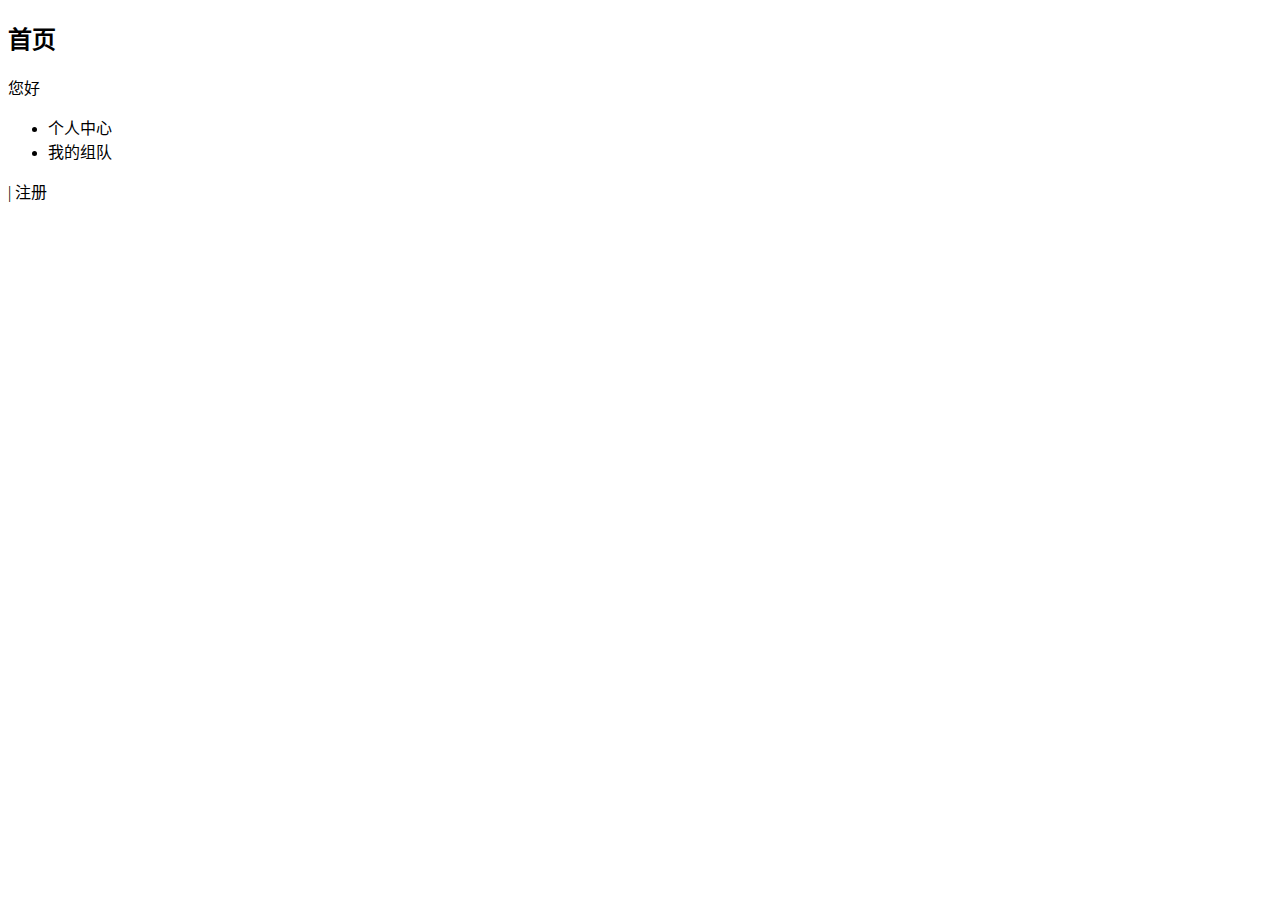
<file: src/main/resources/templates/home.html>
<!DOCTYPE html>
<html xmlns:th="http://www.thymeleaf.org" lang="zh-CN">
<head>
    <meta charset="UTF-8">
    <title>首页</title>
    <link rel="stylesheet" th:href="@{/style.css}" />
</head>
<body>
<h2>首页</h2>
<p>您好 <span th:text="${session.user==null?'游客':session.user.nickName}"></span></p>
<ul th:if="${session.user!=null}">
    <li>
        <a th:href="@{'user/'+${session.user.uid}}" >个人中心</a>
    </li>
    <li>
        <a th:href="@{/group}">我的组队</a>
    </li>
</ul>
<div>
    <a th:href="@{/login}" th:if="${session.user==null}" th:text="'登录'"></a>
    <a th:href="@{/logout}" th:if="${session.user!=null}" th:text="'退出登录'"></a>|
    <a th:href="@{/register}">注册</a>
</div>
</body>
</html>
</file>
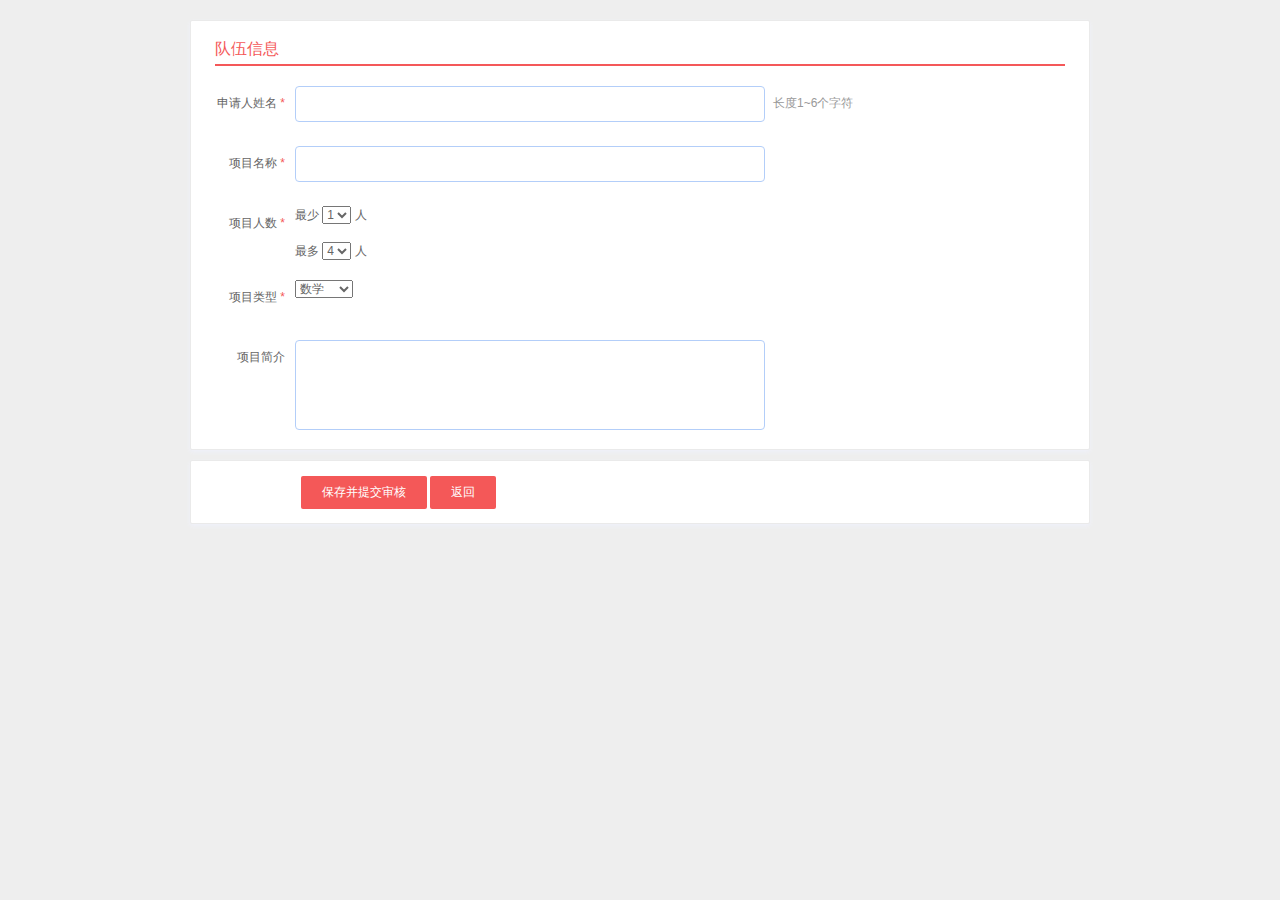
<file: src/main/resources/templates/pro_appli.html>
﻿<!DOCTYPE html>
<html>
<head>
<meta charset="UTF-8">
<meta http-equiv="X-UA-Compatible" content="IE=edge">
<meta name="apple-touch-fullscreen" content="yes">
<meta name="apple-mobile-web-app-capable" content="yes">
<meta name="apple-mobile-web-app-status-bar-style" content="black">
<meta name="viewport" content="width=device-width, initial-scale=1, maximum-scale=1, user-scalable=no">
<meta name="format-detection" content="telephone=no">
<title>组队申请</title>

<link rel="stylesheet" type="text/css" href="../static/css/base.css">
<link rel="stylesheet" type="text/css" href="../static/css/home.css">

</head>
<body>
<section class="aui-content">
	<div style="height:20px;"></div>
	<div class="aui-content-up">
		<form action="" th:action="@{/subscribe}" name="group_form" method="post">
			<div class="aui-content-up-form">
				<h2>队伍信息</h2>
			</div>
			<div class="aui-form-group clear">
				<label class="aui-label-control">
					申请人姓名 <em>*</em>
				</label>
				<div class="aui-form-input">
					<input type="text" class="aui-form-control-two" name="yourname" onBlur="check_name()" required id="1" placeholder="">
					<span class="tips" id="divname">长度1~6个字符</span>
				</div>
			</div>
			<div class="aui-form-group clear">
				<label class="aui-label-control">
					项目名称 <em>*</em>
				</label>
				<div class="aui-form-input">
					<input type="text" class="aui-form-control-two" name="proname" id="2" placeholder="" onBlur="check_project_name()" required/>
					<span class="tips" id="divproname"></span>
				</div>
			</div>

			<div class="aui-form-group clear">
				<label class="aui-label-control">
					项目人数 <em>*</em>
				</label>
				<div class="aui-form-input">
					最少
					<select id="min">
						<option value="one">1</option>
					  <option value="two">2</option>
					  <option value="three">3</option>
					</select>
					人</br></br>最多
					<select id="max">
						<option value="four">4</option>
					  <option value="five">5</option>
					  <option value="six">6</option>
					</select>
					人
					</div>
			</div>

			<div class="aui-form-group clear">
				<label class="aui-label-control">
					项目类型 <em>*</em>
				</label>
				<div class="aui-form-input">
					<select id="sel" onchange="doSome();">
						<option value="math">数学</option>
					  <option value="computer">计算机</option>
					  <option value="other">其他</option>
					<br>
						<input type="text" style="display:none" class="aui-form-control-two" name="protype" id="protype" placeholder="请输入备注" required/>
					</select>
					</div>
			</div>

			<div class="aui-form-group clear">
				<label class="aui-label-control">
					项目简介
				</label>
				<div class="aui-form-input">
					<textarea class="aui-form-control" name="description" id="4" minlength="5"></textarea>
					</br>
				</div>
			</div>

	</div>
	<div class="aui-btn-default">
		<button type="submit" class="aui-btn aui-btn-account">保存并提交审核</button>
	<button class="aui-btn aui-btn-account" onclick="window.location.href('连接')">返回</button>
	</div>
</form>
</section>
<!-- mask begin -->
<!-- <div class="aui-mask aui-works-mask">
	<div class="aui-mask-content">
		<p class="aui-delete-text">确定要删除你上传的资料？</p>
		<p class="aui-check-text">
			<span class="aui-delete aui-accept-ok">确定</span>
			<span class="aui-accept-no">取消</span>
		</p>
	</div>
</div> -->
<!-- mask end -->
<script type="text/javascript" src="../static/js/jquery.min.js"></script>
<script type="text/javascript" src="../static/js/up.js"></script>
<script type="text/javascript">

function doSome(){
	if($("#sel option:selected").val()=="other"){
	 $("#protype").css({'display':'block'});
 }else {
 	$("#protype").css({'display':'none'});
 }
}
	//验证姓名
	function check_name(){
		na=form1.yourname.value;
		if( na.length <1 || na.length >6)
		{
			divname.innerHTML='<font class="tips_false">输入错误,长度是1~6个字符</font>';
		}else{
			divname.innerHTML='<font class="tips_true">输入正确</font>';
		}
	}
//验证项目名称
	function check_project_name(){
		na=form1.proname.value;
		if( na.length <1 )
		{
			divproname.innerHTML='<font class="tips_false">项目名称不可为空</font>';
		}else{
			divproname.innerHTML='<font class="tips_true">输入正确</font>';
		}
	}

</script>

</body>
</html>
</file>
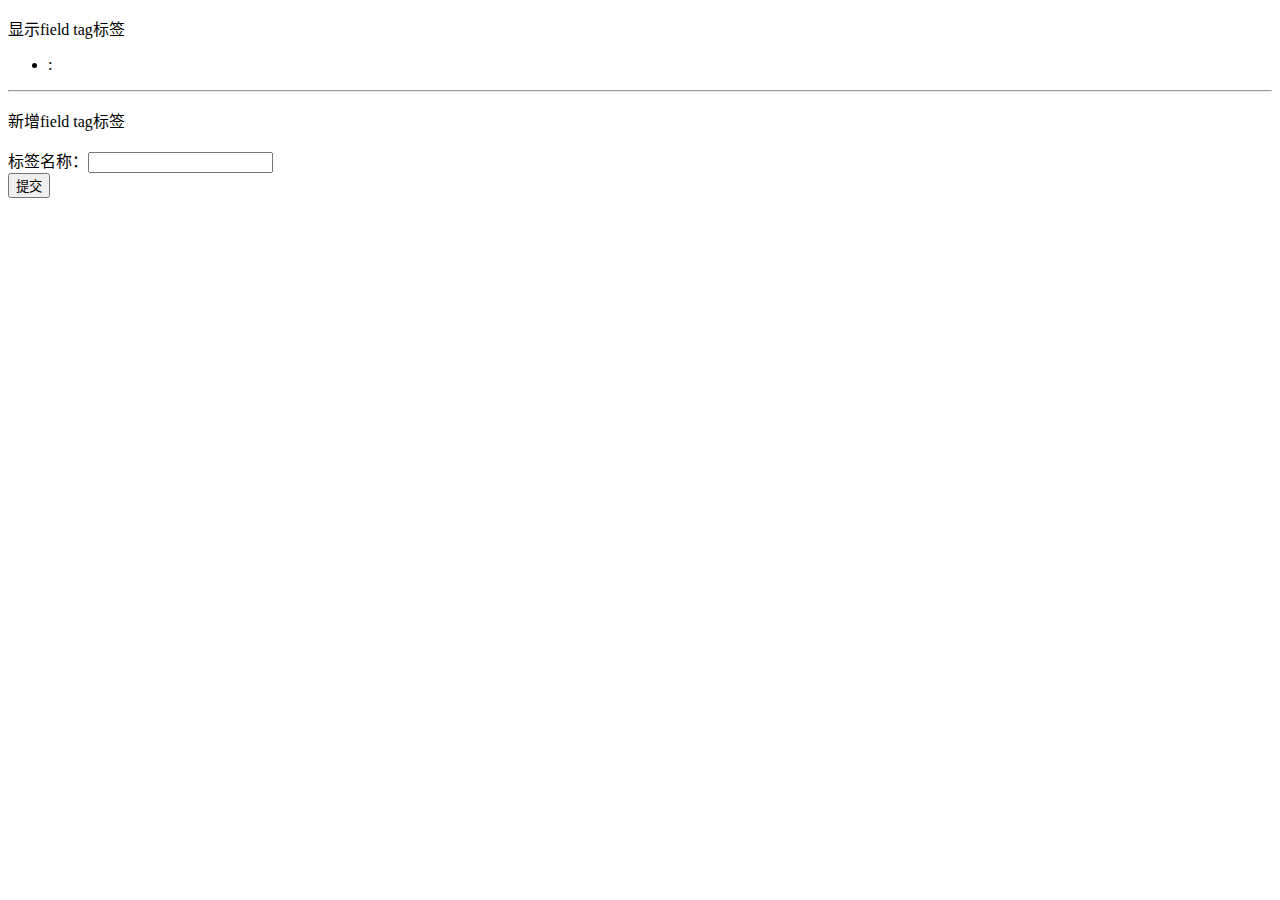
<file: src/main/resources/templates/admin/fieldtag.html>
<!DOCTYPE html>
<html xmlns:th="http://www.thymeleaf.org" lang="zh-CN">
<head>
    <meta charset="UTF-8">
    <title>标签</title>
</head>
<body>
<p>显示field tag标签</p>
<!--/*@thymesVar id="fieldtaglist" type="java.util.List<com.usst.demo.vo.Tag>"*/-->
<ul th:each="fieldtag : ${fieldtaglist}">
    <li><span th:text="${fieldtag.tagId}"></span>:<span th:text="${fieldtag.tagName}"></span></li>
</ul>
<hr>
<p>新增field tag标签</p>
<form th:action="@{./addfieldtag}" method="post">
    <label>标签名称：<input type="text" name="tagName"></label><br>
    <input type="submit" value="提交">
</form>
</body>
</html>
</file>
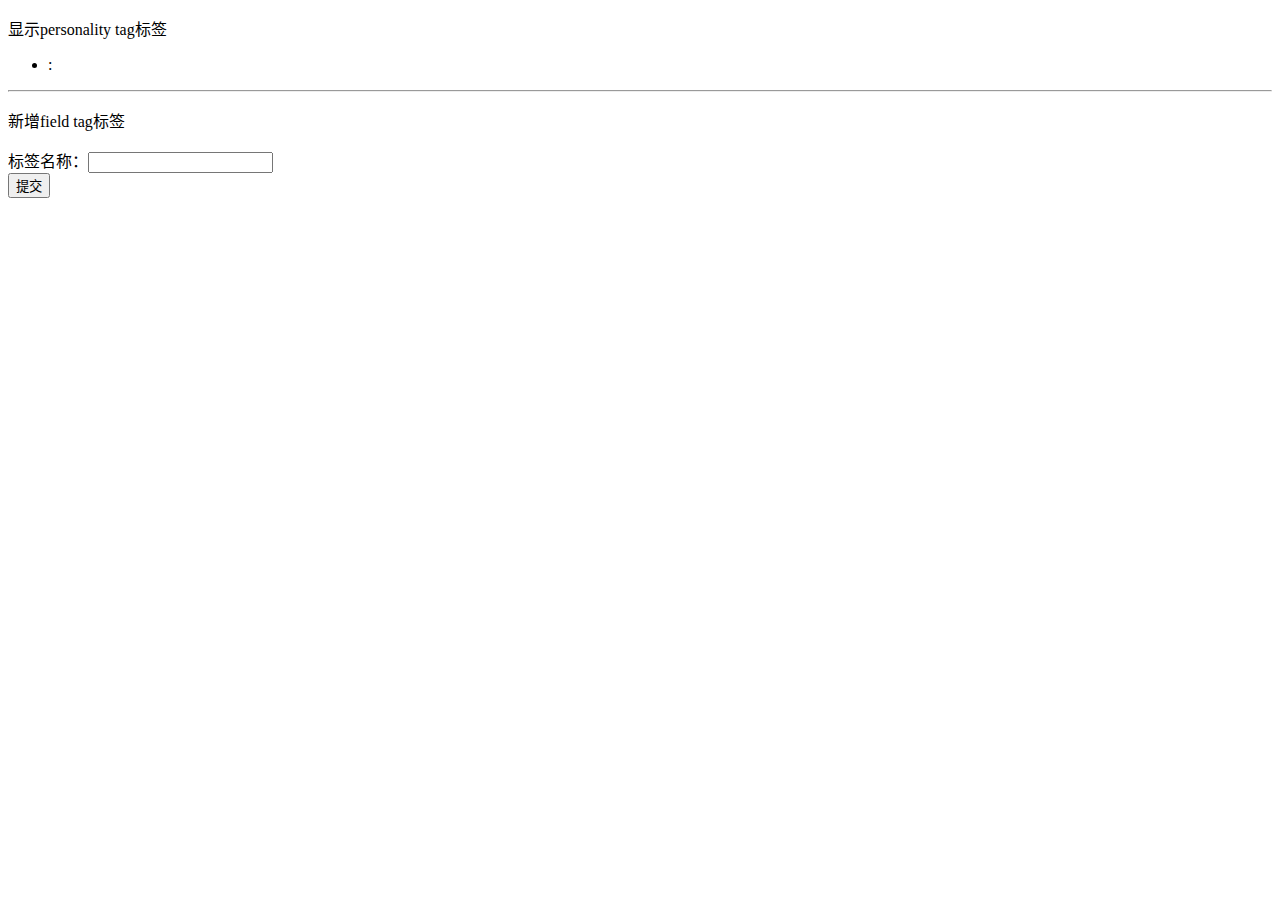
<file: src/main/resources/templates/admin/personalitytag.html>
<!DOCTYPE html>
<html xmlns:th="http://www.thymeleaf.org" lang="zh-CN">
<head>
    <meta charset="UTF-8">
    <title>标签</title>
</head>
<body>
<p>显示personality tag标签</p>
<!--/*@thymesVar id="personalitytaglist" type="java.util.List<com.usst.demo.vo.Tag>"*/-->
<ul th:each="ptag : ${personalitytaglist}">
    <li><span th:text="${ptag.tagId}"></span>:<span th:text="${ptag.tagName}"></span></li>
</ul>
<hr>
<p>新增field tag标签</p>
<form th:action="@{./addpersonalitytag}" method="post">
    <label>标签名称：<input type="text" name="tagName"></label><br>
    <input type="submit" value="提交">
</form>
</body>
</html>
</file>
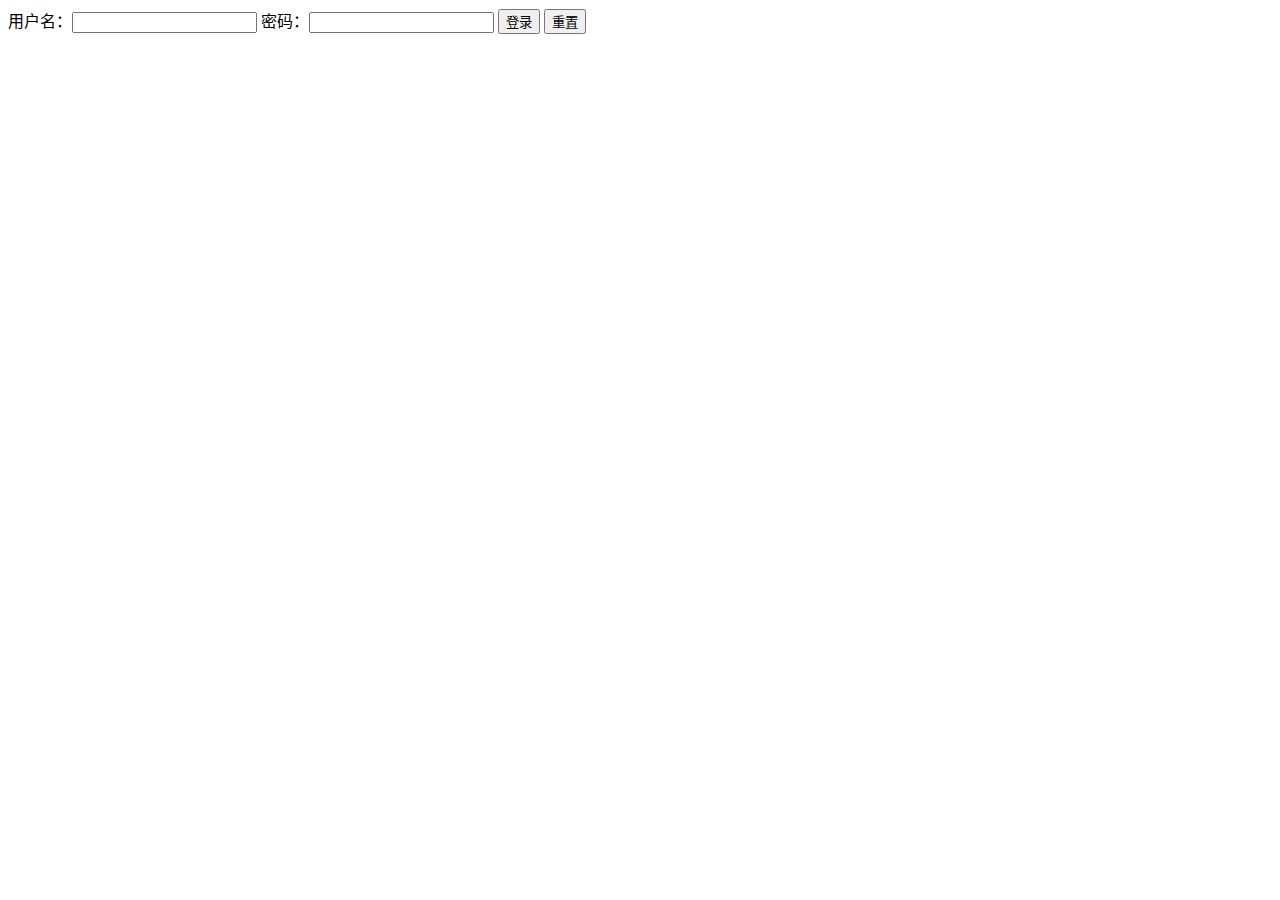
<file: src/main/resources/templates/user/login.html>
<!DOCTYPE html>
<html lang="zh-CN">
<html xmlns:th="http://www.thymeleaf.org" lang="zh-CN">
<head>
    <meta charset="UTF-8">
    <title>登录</title>
</head>
<body>
<form action="/login.do" method="post">
    <label>用户名：<input type="text" name="username" /></label>
    <label>密码：<input type="password" name="password" /></label>
    <input type="submit" value="登录">
    <input type="reset" value="重置">
</form>

</body>
</html>
</file>
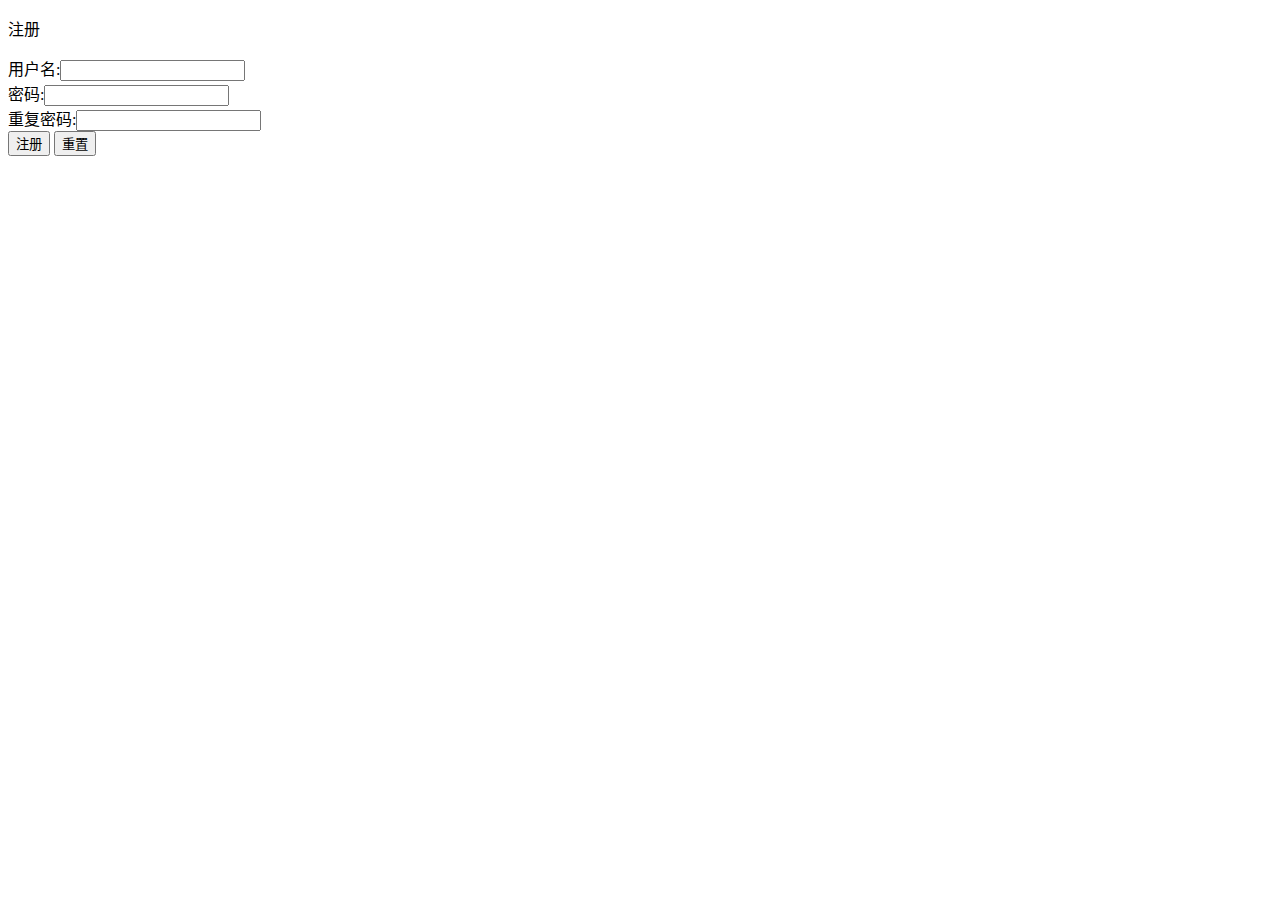
<file: src/main/resources/templates/user/register.html>
<!DOCTYPE html>
<html xmlns:th="http://www.thymeleaf.org" lang="zh-CN">
<head>
    <meta charset="UTF-8">
    <title>注册</title>
</head>
<body>
<p>注册</p>
<form action="register.do" method="post">
    <label></label>
<form th:action="@{/register.do}" method="post">
    <label>用户名:<input type="text" name="username" ></label><br>
    <label>密码:<input type="password" name="password" ></label><br>
    <label>重复密码:<input type="password" name="again" ></label><br>
    <input type="submit" value="注册">
    <input type="reset" value="重置">
</form>
</body>
</html>
</file>
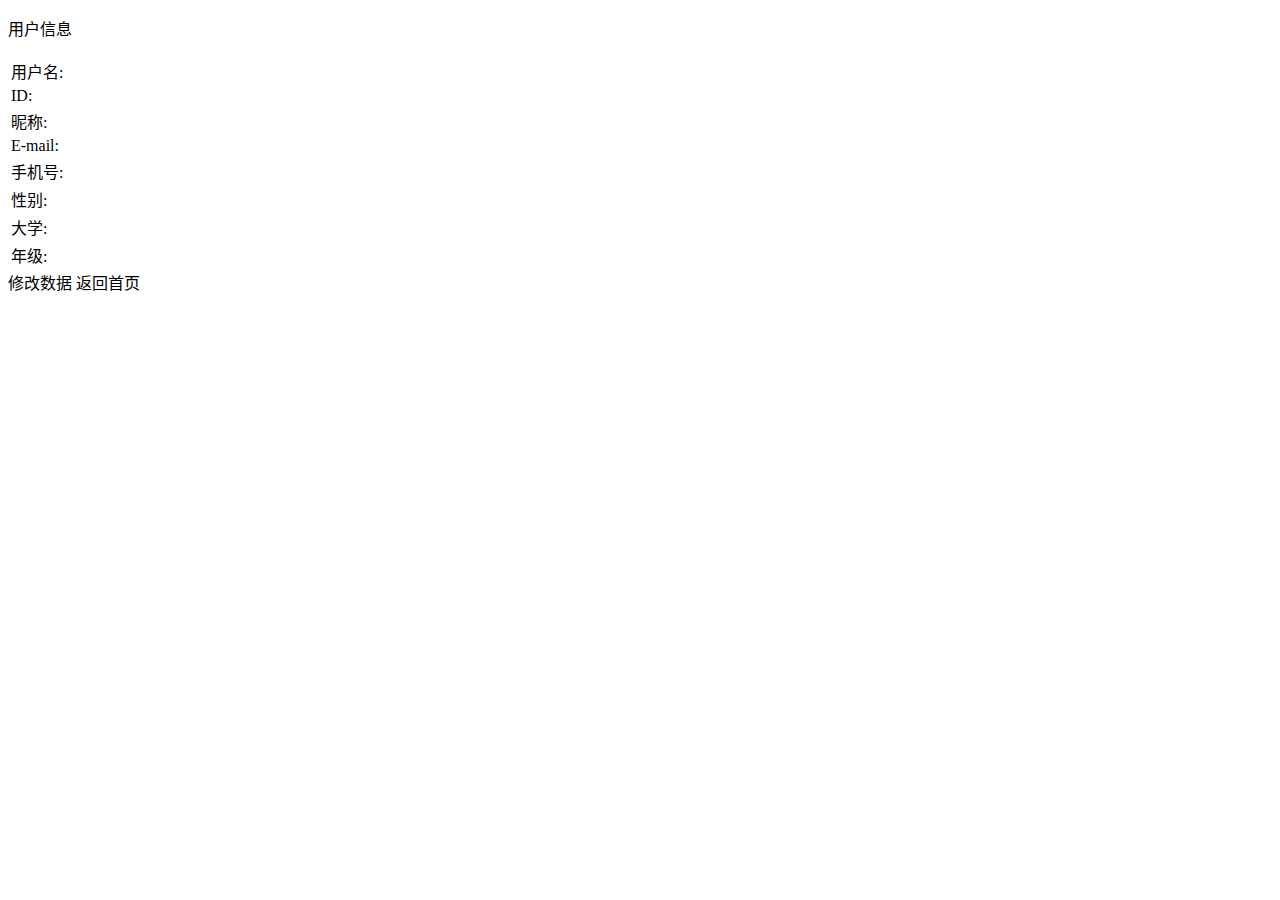
<file: src/main/resources/templates/user/userinfo.html>
<!DOCTYPE html>
<html xmlns:th="http://www.thymeleaf.org" lang="zh-CN">
<head>
    <meta charset="UTF-8">
    <title>用户信息</title>
</head>
<body>
<p>用户信息</p>
<!--/*@thymesVar id="userData" type="com.usst.demo.vo.UserData"*/-->

<table>
    <tr>
        <td>用户名:</td>
        <td th:text="${userData.username}"></td>
    </tr>
    <tr>
        <td>ID:</td>
        <td th:text="${userData.uid}"></td>
    </tr>
    <tr>
        <td>昵称:</td>
        <td th:text="${userData.nickName}"></td>
    </tr>
    <tr>
        <td>E-mail:</td>
        <td th:text="${userData.email}"></td>
    </tr>
    <tr>
        <td>手机号:</td>
        <td th:text="${userData.phone_number}"></td>
    </tr>
    <tr>
        <td>性别:</td>
        <td th:text="${userData.sex}"></td>
    </tr>
    <tr>
        <td>大学:</td>
        <td th:text="${userData.university}"></td>
    </tr>
    <tr>
        <td>年级:</td>
        <td th:text="${userData.grade}"></td>
    </tr>
</table>
<a th:if="${session.user!=null}" th:href="${session.user.uid}+'/updatedata'">修改数据</a>
<a th:href="@{/}">返回首页</a>
</body>

</html>
</file>
<file: src/main/resources/static/css/base.css>
/*
*  author: AUI
*  base.css
*  http://azenui.com/
*  http://a-ui.cn/
*/
::-webkit-scrollbar {
    display: none;
}

::-moz-placeholder {
    color: #aaa;
}

::-webkit-input-placeholder {
    color: #aaa;
}

:-ms-input-placeholder {
    color: #aaa;
}

::selection {
    background: #111;
    color: #fff;
    font-weight: bold
}

html {
    color: #333;
}

body {
    min-width: 1200px;
}

html,body {
    margin: 0;
    height: 100%;
    font-family: "Myriad Set Pro","Helvetica Neue",Helvetica,Arial,Verdana,sans-serif;
}

* {
    -webkit-box-sizing: border-box;
    -moz-box-sizing: border-box;
    box-sizing: border-box;
}

a {
    text-decoration: none;
    color: #000;
}

hr {
    height: 1px;
    background: #ccc;
    width: 100%;
    border: none;
    margin: 0;
    padding: 0;
    margin-top: 10px;
}

img {
    border: 0;
}

body {
    background: #eee;
    color: #666;
    font: 12px/150% Arial,Verdana, "microsoft yahei";
}

html, body, div, dl, dt, dd, ol, ul, li, h1, h2, h3, h4, h5, h6, p, blockquote, pre, button, fieldset, form, input, legend, textarea, th, td {
    margin: 0;
    padding: 0;
}

article,aside,details,figcaption,figure,footer,header,main,menu,nav,section,summary {
    display: block;
    margin: 0;
    padding: 0;
}

audio,canvas,progress,video {
    display: inline-block;
    vertical-align: baseline;
}

a {
    text-decoration: none;
    color: #08acee;
}

a:active,a:hover {
    outline: 0;
}

button {
    outline: 0;
}

mark {
    color: #000;
    background: #ff0;
}

small {
    font-size: 80%;
}

img {
    border: 0;
}

button,input,optgroup,select,textarea {
    margin: 0;
    font: inherit;
    color: inherit;
    outline: none;
}

li {
    list-style: none;
}

i {
    font-style: normal;
}

a {
    color: #666;
}

a:hover {
    color: #eee;
}

em {
    font-style: normal;
}

h2, h3 {
    font-family: "microsoft yahei";
    font-weight: 100;
}

table tr:nth-child(odd) {
    background: #F4F4F4;
}

table td:nth-child(even) {
    color: #F36140;
}

table tr:nth-child(2) {
    background: #fff;
    color: #888;
}

table.aui-tab-data tr {
    background: #fff;
}

table.aui-tab-data tr:nth-child(odd) {
    background-color: #F5F5F5;
}

table.aui-tab-data tr th {
    padding: 10px;
}

table.aui-tab-data tr td {
    padding: 10px;
}
</file>
<file: src/main/resources/static/css/home.css>
/*
*  author: AUI
*  base.css
*  http://azenui.com/
*  http://a-ui.cn/
*/

/*up img */


.aui-content-img-box .up-p {
    margin-bottom: 20px;
    font-size: 16px;
    color: #555;
}

.aui-photo {
    padding: 15px;
    border-radius: 3px;
    border: 1px dashed #b3cef9;
}

.aui-photo .aui-file-up {
    position: relative;
}

.aui-file-up .file {
    width: 100%;
    height: 100%;
    opacity: 0;
    position: absolute;
    top: 0px;
    left: 0px;
    z-index: 100;
    cursor: pointer;
}

.aui-photo .aui-up-section {
    position: relative;
    margin-right: 15px;
}

.aui-up-section .aui-close-up-img {
	position: absolute;
	top: -10px;
	right: -12px;
	display: none;
	z-index: 10;
	width: 20px;
	cursor:pointer;
}

.aui-up-section .aui-up-span {
    display: block;
    width: 100%;
    height: 100%;
    visibility: hidden;
    position: absolute;
    top: 0px;
    left: 0px;
    z-index: 9;
    background: rgba(0,0,0,.5);
    border: 1px solid #ddd;
}

.aui-up-section:hover {
    border: 1px solid #F45859;
}

.aui-up-section:hover .aui-close-up-img {
    display: block;
}

.aui-up-section:hover .aui-up-span {
    visibility: visible;
}

.aui-photo .aui-to-up-img {
    display: block;
    width: 100%;
    height: 100%;
	border:1px solid #ddd;
}

.loading {
    border: 1px solid #D1D1D1;
    background: url(../img/loading.gif) no-repeat center;
	background-size:20px;
}

.aui-up-clarity {
    opacity: 0;
}

.aui-img-name-p {
    display: block;
}

.fl {
    float: left;
}

.fr {
    float: right;
}

.clear {
    clear: both;
}

.clear:after {
    content: '';
    display: block;
    clear: both;
}

.aui-content-full {
}

.aui-up-img .aui-up-section {
    width: 130px;
    height: 130px;
}

.aui-content-img-box .aui-up-img .aui-file-up {
    width: 130px;
    height: 130px;
}

.aui-file-up .add-img {
    display: block;
    width: 130px;
    height: 130px;
    border:1px dashed #ddd;
    border-radius:3px;
}

.img-aui-img-name-p{
	display:none;
}

/*遮罩层样式*/
.aui-mask {
    z-index: 1000;
    display: none;
    position: fixed;
    top: 0px;
    left: 0px;
    width: 100%;
    height: 100%;
    background: rgba(0,0,0,.5);
}

.aui-mask .aui-mask-content {
    width: 340px;
    position: absolute;
    top: 50%;
    left: 50%;
    margin-left: -170px;
    margin-top: -80px;
    background: white;
    height: 150px;
    text-align: center;
}

.aui-mask .aui-mask-content .aui-delete-text {
    color: #555;
    height: 105px;
    line-height: 105px;
    font-size: 14px;
    border-bottom: 1px solid #D1D1D1;
}

.aui-mask-content .aui-check-text {
    height: 45px;
    line-height: 45px;
    position: absolute;
    bottom: 0px;
    left: 0px;
    width: 100%;
}

.aui-mask-content .aui-check-text span {
    width: 49%;
    display: inline-block;
    text-align: center;
    color: #F45858;
    font-size: 14px;
    cursor: pointer;
}

.aui-check-text .aui-delete {
    border-right: 1px solid #D1D1D1;
}

/* aui-content-up */
.aui-content-up {
    background: #FFF;
    border: 1px solid #EAEAEA;
    box-shadow: 0 2px 4px 0 #EFF1FA;
    border-radius: 2px;
    padding:10px 24px 1px 24px;
    width: 900px;
    margin: 0 auto;
}

.aui-content-up-form h2 {
    color: #F45858;
    border-bottom: 2px solid #F45859;
    font-size: 16px;
    font-weight: normal;
    height: 35px;
    line-height: 35px;
}

.aui-form-group {
    padding-top: 20px;
}

.aui-label-control {
    display: inline-block;
    width: 80px;
    margin-bottom: 5px;
    min-width: 80px;
    padding-right: 10px;
    line-height: 35px;
    position: relative;
    float: left;
    text-align: right;
}

.aui-form-input {
    float: left;
    width: 470px;
	position:relative;
}

.aui-form-control {
    display: block;
    width: 100%;
    padding: 8px 16px;
    font-size: 13px;
    line-height: 1.42857143;
    color: #999;
    background-color: #fff;
    border-radius: 4px;
    -webkit-transition: border-color ease-in-out .15s,box-shadow ease-in-out .15s;
    -o-transition: border-color ease-in-out .15s,box-shadow ease-in-out .15s;
    transition: border-color ease-in-out .15s,box-shadow ease-in-out .15s;
    height: 90px;
    resize: none;
    border: 1px solid #b3cef9;
}

.aui-label-control em {
    color: #F45858;
}

.aui-form-control-two {
    display: block;
    width: 100%;
    height: 36px;
    padding: 8px 16px;
    font-size: 12px;
    line-height: 1.42857143;
    color: #222;
    background-color: #fff;
    border: 1px solid #b3cef9;
    border-radius: 4px;
    -webkit-transition: border-color ease-in-out .15s,box-shadow ease-in-out .15s;
    -o-transition: border-color ease-in-out .15s,box-shadow ease-in-out .15s;
    transition: border-color ease-in-out .15s,box-shadow ease-in-out .15s;
}

.aui-label-control span {
    display: block;
    font-size: 12px;
    color: #999;
    position: absolute;
    top: 20px;
    right: 23px;
}

.aui-btn-default{
	width:900px;
	margin:10px auto;
	background-color: #FFF;
	border: 1px solid #EAEAEA;
	box-shadow: 0 2px 4px 0 #EFF1FA;
	border-radius: 2px;
	min-height: 64px;
	padding-top: 15px;
	padding-right: 50px;
	text-align: left;
	padding-left:110px;
}
.aui-btn{
	display: inline-block;
	margin-bottom: 0;
	font-weight: 400;
	text-align: center;
	vertical-align: middle;
	touch-action: manipulation;
	cursor: pointer;
	max-height: 38px;
	background-image: none;
	border: 1px solid transparent;
	white-space: nowrap;
	padding: 8px 16px;
	font-size: 14px;
	line-height: 1.42857143;
	border-radius: 4px;
	-webkit-user-select: none;
	-moz-user-select: none;
	-ms-user-select: none;
	user-select: none;
}

.aui-btn-account{
	background: #F45858;
	color: #FFF;
	border-radius: 2px;
	padding: 7px 20px;
	font-size: 12px;
}

.aui-form-group-text {
	padding:20px 20px 20px 80px;
}

.aui-form-group-text h3{
	font-size:13px;
	padding-bottom:4px;
}

.aui-form-group-text p{
	font-size:12px;
	color:#999;
}

.aui-form-input .tips{
	position:absolute;
	right: -160px;
	top: 8px;
	color:#999;
	width: 152px;
}

.aui-form-input .tips_true{
	color:#08c708;
}

.aui-form-input .tips_false{
	color:#F45858;
}
</file>
